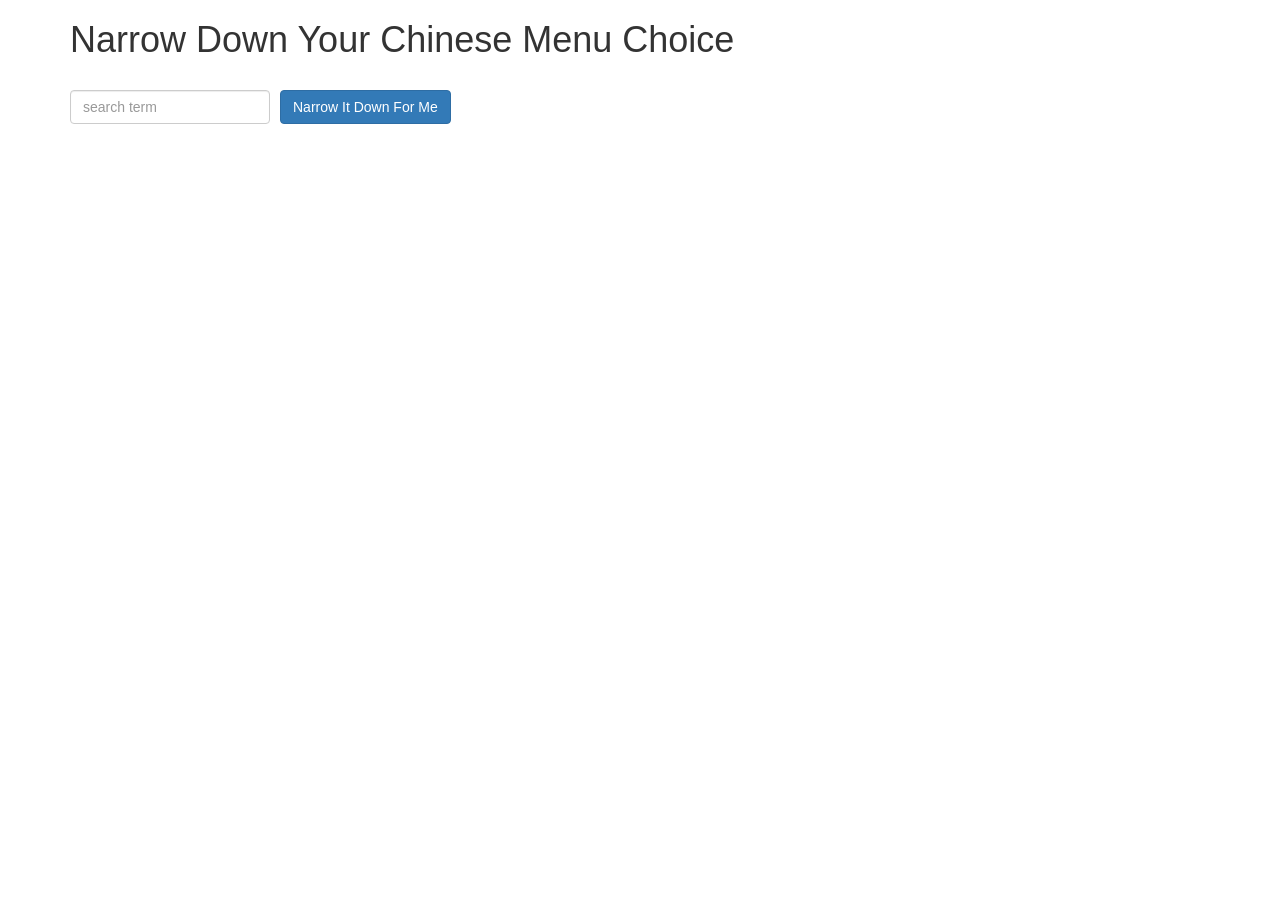
<file: assignment3/index.html>
<!doctype html>
<html lang="en" ng-app='NarrowItDownApp'>
  <head>
    <title>Narrow Down Your Menu Choice</title>
    <meta name="viewport" content="width=device-width, initial-scale=1">
    <link rel="stylesheet" href="styles/bootstrap.min.css">
    <link rel="stylesheet" href="styles/styles.css">
      <script src="angular.min.js"></script>
      <script src="app.js"></script>
  </head>
<body>

       <div class='container' ng-controller="NarrowItDownController as searchCtrl">
    <h1>Narrow Down Your Chinese Menu Choice</h1>

    <div class="form-group">
      <input type="text" ng-model="searchCtrl.search" placeholder="search term" class="form-control">
    </div>
    <div class="form-group narrow-button">
      <button class="btn btn-primary" ng-click="searchCtrl.searchItems()">Narrow It Down For Me</button>
        </div>
           <br/>




    <!-- found-items should be implemented as a component -->
    <found-items items="searchCtrl.found" on-remove="searchCtrl.remove(index)"></found-items>

       <div class="alert alert-danger" role="alert" ng-show="searchCtrl.found.length===0  && searchCtrl.txt=='show'">
           Nothing found
       </div>

           </div>

</body>
</html>
</file>
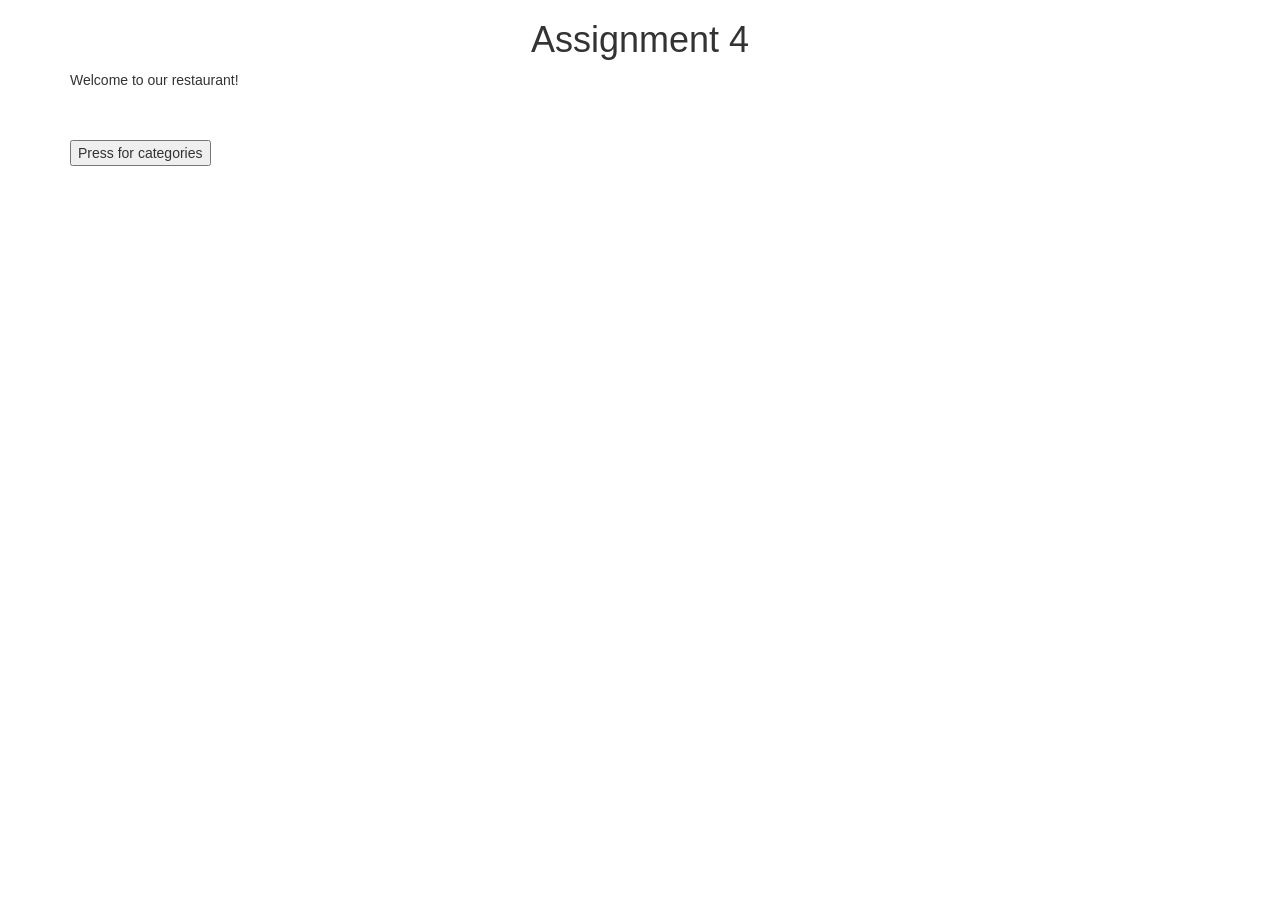
<file: Assignment_4/index.html>
<!DOCTYPE html>
<html ng-app="MenuApp">
  <head>
    <meta charset="utf-8">
    <script src="lib/angular.min.js"></script>
    <script src="lib/angular-ui-router.min.js"></script>

    <script src="src/data/data.module.js"></script>
    <script src="src/menuapp/menuapp.module.js"></script>

    <script src="src/menuapp/maincategories-controller.js"></script>
    <script src="src/menuapp/categories-component.js"></script>
    <script src="src/menuapp/items-component.js"></script>
    <script src="src/menuapp/main-items.controller.js"></script>

    <script src="src/data/menudata.service.js"></script>

    <script src="src/routes.js"></script>

    <link rel="stylesheet" href="styles/bootstrap.min.css">
    <link rel="stylesheet" href="styles/styles.css">
   <p1> <title>Assignment 4</title></p1>
  </head>
  <body>
    <div class="container">
    <h1>Assignment 4</h1>
    <ui-view></ui-view>
    </div>
  </body>
</html>
</file>
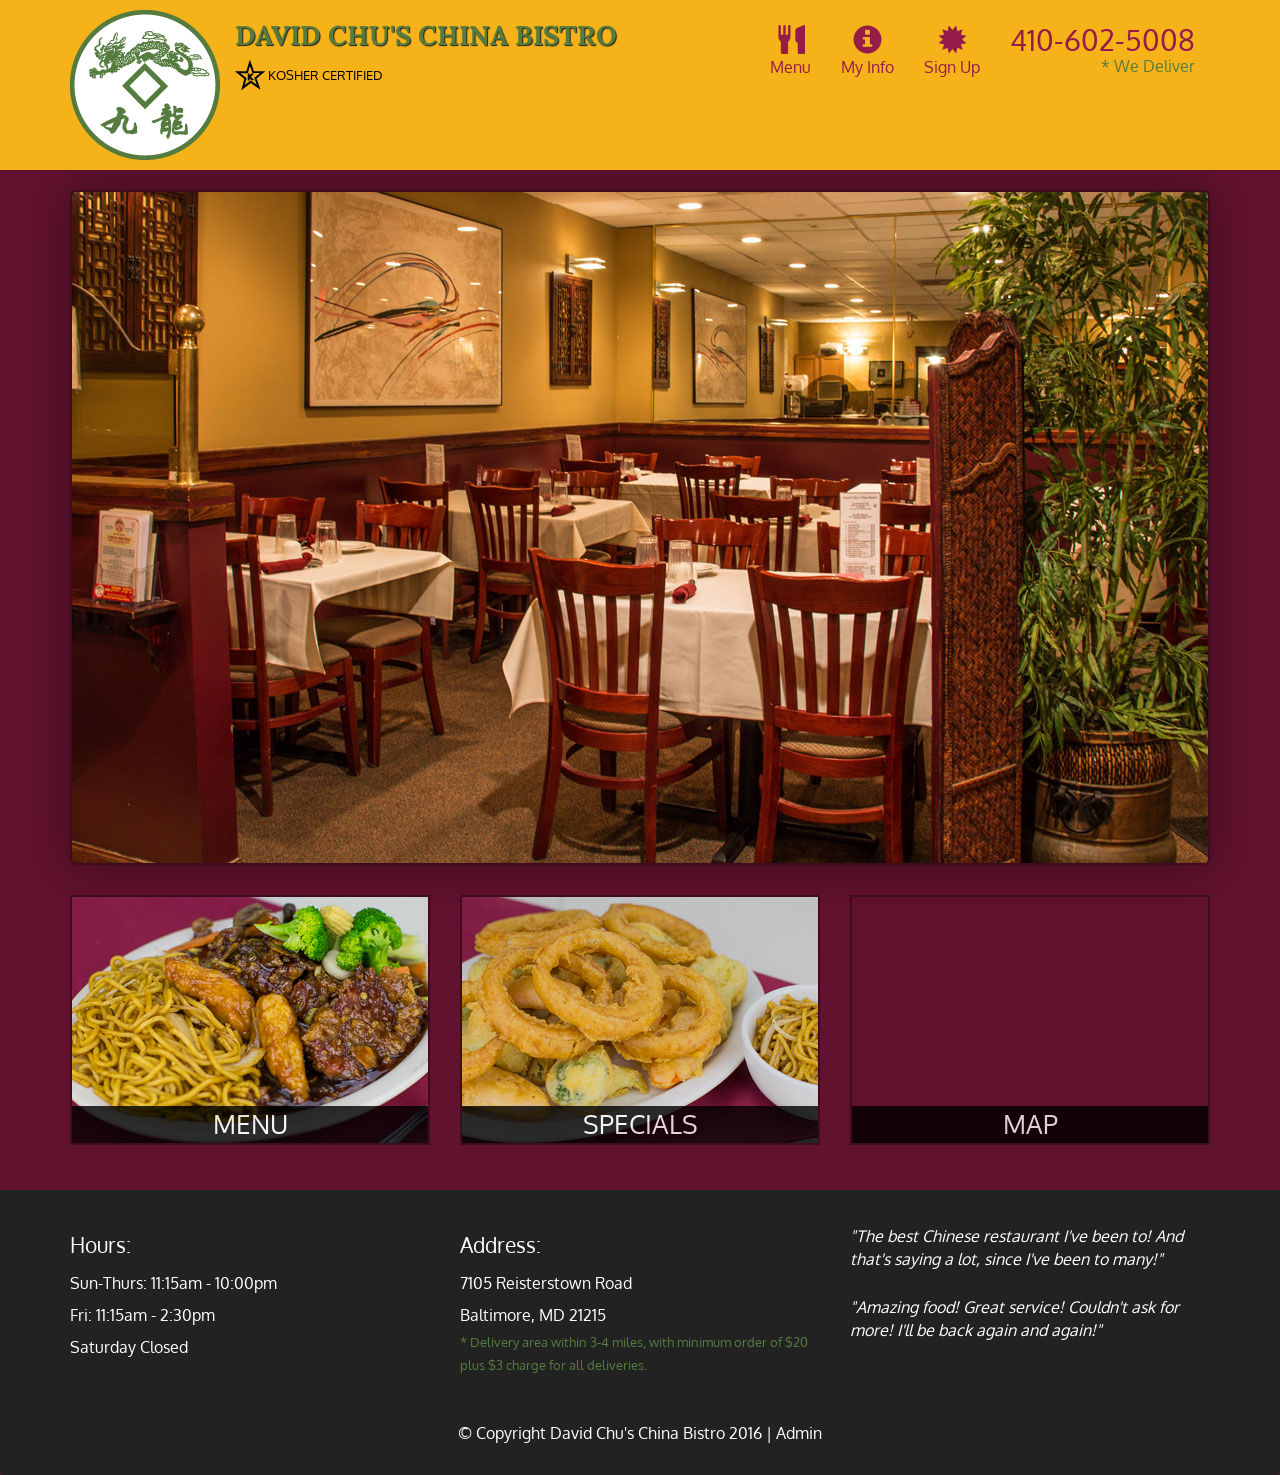
<file: Assignment_5/index.html>
<!DOCTYPE html>
<html lang="en">

<head>
    <meta charset="utf-8">
    <meta http-equiv="X-UA-Compatible" content="IE=edge">
    <meta name="viewport" content="width=device-width, initial-scale=1">
    <title>David Chu's China Bistro</title>
    <link href='https://fonts.googleapis.com/css?family=Oxygen:400,300,700' rel='stylesheet' type='text/css'>
    <link href='https://fonts.googleapis.com/css?family=Lora' rel='stylesheet' type='text/css'>
    <link rel="stylesheet" href="css/bootstrap.min.css">
    <link rel="stylesheet" href="css/restaurant.css">
    <link rel="stylesheet" href="css/common.css">
</head>

<!--the injector will be created in "strict-di" mode-->
<body ng-app="restaurant" ng-strict-di>


    <!-- Fixed position loading indicator -->
    <loading class="loading-indicator"></loading>

    <header>
        <nav id="header-nav" class="navbar navbar-default">
            <div class="container">
                <div class="navbar-header">
                    <a href="index.html" class="pull-left visible-md visible-lg">
                        <div id="logo-img" alt="Logo image"></div>
                    </a>

                    <div class="navbar-brand">
                        <a href="index.html"><h1>David Chu's China Bistro</h1></a>
                        <p>
                            <img src="images/star-k-logo.png" alt="Kosher certification">
                            <span>Kosher Certified</span>
                        </p>
                    </div>

                    <button id="navbarToggle" type="button" class="navbar-toggle collapsed" data-toggle="collapse" data-target="#collapsable-nav" aria-expanded="false">
                        <span class="sr-only">Toggle navigation</span>
                        <span class="icon-bar"></span>
                        <span class="icon-bar"></span>
                        <span class="icon-bar"></span>
                    </button>
                </div>

                <div id="collapsable-nav" class="collapse navbar-collapse">
                    <ul id="nav-list" class="nav navbar-nav navbar-right">
                        <li id="navHomeButton" class="visible-xs">
                            <a href="index.html">
                                <span class="glyphicon glyphicon-home"></span> Home</a>
                        </li>
                        <li id="navMenuButton" ui-sref-active="active">
                            <a ui-sref="public.menu">
                                <span class="glyphicon glyphicon-cutlery"></span>
                                <br class="hidden-xs"> Menu</a>
                        </li>
                        <li ui-sref-active="active">
                            <a ui-sref="public.myinfo">
                                <span class="glyphicon glyphicon-info-sign"></span>
                                <br class="hidden-xs"> My Info</a>
                        </li>
                        <li ui-sref-active="active">
                            <a ui-sref="public.signup">
                                <span class="glyphicon glyphicon-certificate"></span>
                                <br class="hidden-xs"> Sign Up</a>
                        </li>
                        <li id="phone" class="hidden-xs">
                            <a href="tel:410-602-5008">
                                <span>410-602-5008</span></a>
                            <div>* We Deliver</div>
                        </li>
                    </ul>
                    <!-- #nav-list -->
                </div>
                <!-- .collapse .navbar-collapse -->
            </div>
            <!-- .container -->
        </nav>
        <!-- #header-nav -->
    </header>

    <div id="call-btn" class="visible-xs">
        <a class="btn" href="tel:410-602-5008">
            <span class="glyphicon glyphicon-earphone"></span> 410-602-5008
        </a>
    </div>
    <div id="xs-deliver" class="text-center visible-xs">* We Deliver</div>

    <ui-view>
        <div class="text-center initial-loading">
            <h2>Loading Site...</h2>
        </div>
    </ui-view>

    <footer class="panel-footer">
        <div class="container">
            <div class="row">
                <section id="hours" class="col-sm-4">
                    <span>Hours:</span>
                    <br> Sun-Thurs: 11:15am - 10:00pm
                    <br> Fri: 11:15am - 2:30pm
                    <br> Saturday Closed
                    <hr class="visible-xs">
                </section>
                <section id="address" class="col-sm-4">
                    <span>Address:</span>
                    <br> 7105 Reisterstown Road
                    <br> Baltimore, MD 21215
                    <p>* Delivery area within 3-4 miles, with minimum order of $20 plus $3 charge for all deliveries.</p>
                    <hr class="visible-xs">
                </section>
                <section id="testimonials" class="col-sm-4">
                    <p>"The best Chinese restaurant I've been to! And that's saying a lot, since I've been to many!"</p>
                    <p>"Amazing food! Great service! Couldn't ask for more! I'll be back again and again!"</p>
                </section>
            </div>
            <div class="text-center">
                &copy; Copyright David Chu's China Bistro 2016 |
                <a ui-sref="admin.auth">Admin</a></div>
        </div>
    </footer>

    <!-- Libs -->
    <script src="lib/jquery-2.1.4.min.js"></script>
    <script src="lib/bootstrap.min.js"></script>
    <script src="lib/angular.min.js"></script>
    <script src="lib/angular-ui-router.min.js"></script>

    <!-- Main Restaurant Module -->
    <script src="src/restaurant.module.js"></script>

    <!-- Common Module -->
    <script src="src/common/common.module.js"></script>
    <script src="src/common/loading/loading.component.js"></script>
    <script src="src/common/loading/loading.interceptor.js"></script>
    <script src="src/common/menu.service.js"></script>
    <script src="src/common/myinfo.service.js"></script>

    <!-- Public Module -->
    <script src="src/public/public.module.js"></script>
    <script src="src/public/public.routes.js"></script>
    <script src="src/public/menu/menu.controller.js"></script>
    <script src="src/public/menu-category/menu-category.component.js"></script>
    <script src="src/public/menu-items/menu-items.controller.js"></script>
    <script src="src/public/menu-item/menu-item.component.js"></script>
    <script src="src/public/myinfo/myinfo.controller.js"></script>
    <script src="src/public/signup/signup.controller.js"></script>

    <!-- ADMIN SITE -->

    <!--Application files -->

</body>

</html>
</file>
<file: assignment3/styles/styles.css>
h1 {
  margin-bottom: 30px;
}
input[type="text"] {
  width: 200px;
  float: left;
}
.narrow-button {
  float: left;
  margin-left: 10px;
}
.loader {
  display: none;
  margin-left: 5px;
  font-size: 10px;
  float: left;
  border-top: 1.1em solid rgba(147, 147, 147, 0.2);
  border-right: 1.1em solid rgba(147, 147, 147, 0.2);
  border-bottom: 1.1em solid rgba(147, 147, 147, 0.2);
  border-left: 1.1em solid #676767;
  -webkit-transform: translateZ(0);
  -ms-transform: translateZ(0);
  transform: translateZ(0);
  -webkit-animation: load8 1.1s infinite linear;
  animation: load8 1.1s infinite linear;
}
.loader,
.loader:after {
  border-radius: 50%;
  width: 3em;
  height: 3em;
}
@-webkit-keyframes load8 {
  0% {
    -webkit-transform: rotate(0deg);
    transform: rotate(0deg);
  }
  100% {
    -webkit-transform: rotate(360deg);
    transform: rotate(360deg);
  }
}
@keyframes load8 {
  0% {
    -webkit-transform: rotate(0deg);
    transform: rotate(0deg);
  }
  100% {
    -webkit-transform: rotate(360deg);
    transform: rotate(360deg);
  }
}
</file>
<file: Assignment_4/styles/styles.css>
a[ui-sref]: {
    display: inline-block;
    border: solid orangered 1px;
    padding-left: 6px;
    padding-right: 6px;


}
h1 {
    text-align: center;
}

p {
    text-align: left;
}
</file>
<file: Assignment_5/css/restaurant.css>
body {
  font-size: 16px;
  color: #fff;
  background-color: #61122f;
  font-family: 'Oxygen', sans-serif;
}

.initial-loading {
  margin-top: 60px;
}

/** HEADER **/
#header-nav {
  background-color: #f6b319;
  border-radius: 0;
  border: 0;
}

#logo-img {
  background: url('../images/restaurant-logo_large.png') no-repeat;
  width: 150px;
  height: 150px;
  margin: 10px 15px 10px 0;
}

.navbar-brand {
  padding-top: 25px;
}
.navbar-brand h1 { /* Restaurant name */
  font-family: 'Lora', serif;
  color: #557c3e;
  font-size: 1.5em;
  text-transform: uppercase;
  font-weight: bold;
  text-shadow: 1px 1px 1px #222;
  margin-top: 0;
  margin-bottom: 0;
  line-height: .75;
}
.navbar-brand a:hover, .navbar-brand a:focus {
  text-decoration: none;
}
.navbar-brand p { /* Kosher cert */
  color: #000;
  text-transform: uppercase;
  font-size: .7em;
  margin-top: 15px;
}
.navbar-brand p span { /* Star-K */
  vertical-align: middle;
}

#nav-list {
  margin-top: 10px;
}
#nav-list a {
  color: #951C49;
  text-align: center;
}
#nav-list a:hover {
  background: #E7E7E7;
}
#nav-list a span {
  font-size: 1.8em;
}

#phone {
  margin-top: 5px;
}
#phone a { /* Phone number */
  text-align: right;
  padding-bottom: 0;
}
#phone div { /* We Deliver */
  color: #557c3e;
  text-align: right;
  padding-right: 15px;
}

.navbar-header button.navbar-toggle, .navbar-header .icon-bar {
  border: 1px solid #61122f;
}
.navbar-header button.navbar-toggle {
  clear: both;
  margin-top: -30px;
}
/* END HEADER */

/* FOOTER */
.panel-footer {
  margin-top: 30px;
  padding-top: 35px;
  padding-bottom: 30px;
  background-color: #222;
  border-top: 0;
}
.panel-footer div.row {
  margin-bottom: 35px;
}
#hours, #address {
  line-height: 2;
}
#hours > span, #address > span {
  font-size: 1.3em;
}
#address p {
  color: #557c3e;
  font-size: .8em;
  line-height: 1.8;
}
#testimonials {
  font-style: italic;
}
#testimonials p:nth-child(2) {
  margin-top: 25px;
}
a[ui-sref="admin.auth"] {
  color: #fff;
}
/* END FOOTER */

/********** Medium devices only **********/
@media (min-width: 992px) and (max-width: 1199px) {
  /* Header */
  #logo-img {
    background: url('../images/restaurant-logo_medium.png') no-repeat;
    width: 100px;
    height: 100px;
    margin: 5px 5px 5px 0;
  }
  /* End Header */
}


/********** Extra small devices only **********/
@media (max-width: 767px) {
  /* Header */
  .navbar-brand {
    padding-top: 10px;
    height: 80px;
  }
  .navbar-brand h1 { /* Restaurant name */
    padding-top: 10px;
    font-size: 5vw; /* 1vw = 1% of viewport width */
  }
  .navbar-brand p { /* Kosher cert */
    font-size: .6em;
    margin-top: 12px;
  }
  .navbar-brand p img { /* Star-K */
    height: 20px;
  }

  #collapsable-nav a { /* Collapsed nav menu text */
    font-size: 1.2em;
  }
  #collapsable-nav a span { /* Collapsed nav menu glyph */
    font-size: 1em;
    margin-right: 5px;
  }

  #call-btn > a {
    font-size: 1.5em;
    display: block;
    margin: 0 20px;
    padding: 10px;
    border: 2px solid #fff;
    background-color: #f6b319;
    color: #951c49;
  }
  #xs-deliver {
    margin-top: 5px;
    font-size: .7em;
    letter-spacing: .1em;
    text-transform: uppercase;
  }
  /* End Header */

  /* Footer */
  .panel-footer section {
    margin-bottom: 30px;
    text-align: center;
  }
  .panel-footer section:nth-child(3) {
    margin-bottom: 0; /* margin already exists on the whole row */
  }
  .panel-footer section hr {
    width: 50%;
  }
  /* End Footer */
}


/********** Super extra small devices Only :-) (e.g., iPhone 4) **********/
@media (max-width: 479px) {
  /* Header */
  .navbar-brand h1 { /* Restaurant name */
    padding-top: 5px;
    font-size: 6vw;
  }
  /* End Header */
}
</file>
<file: Assignment_5/css/common.css>
.loading-indicator {
    display: block;
    width: 70px;
    position: fixed;
    left: 0;
    right: 0;
    margin: 0 auto;
    top: 40%;
    z-index: 100;
    background-color: #FFF;
}

.loading-indicator img {
    width: 70px;
    background-color: #FFF;
}

.ui-view-placeholder {
    margin-top: 60px;
}
</file>
